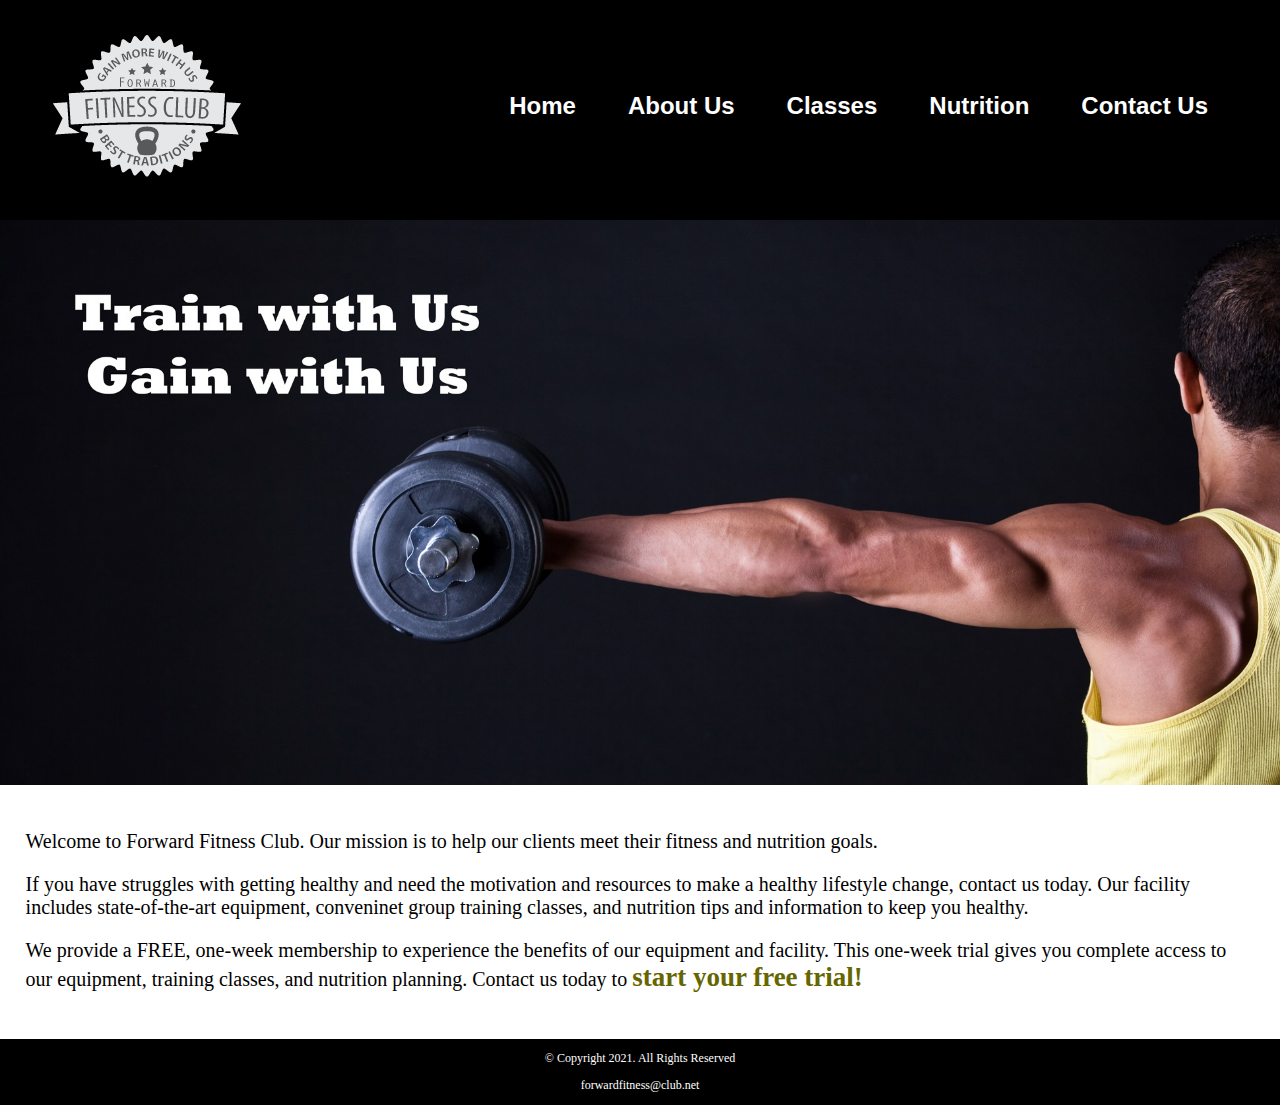
<file: index.html>
<!DOCTYPE html>
<!-- This website template was created by : Student's Diana Linville -->
<html lang="en">

<head>
    <title>Forward Fitness Club</title>
    <meta charset="utf-8">
    <link rel="stylesheet" href="css/styles.css">
</head>

<body>
    <div id="container">
        <!-- Use the header area for the website name or logo -->
        <header>
            <a href="index.html"><img src="images/forward-fitness-logo.png" alt="Forward Fitness Club logo"></a>
        </header>

        <!-- Use the nav area to add hyperlinks to other pages within the website -->
        <nav>
            <ul>
                <li><a href="index.html">Home</a></li> 
                <li><a href="about.html">About Us</a></li> 
                <li><a href="classes.html">Classes</a></li> 
                <li><a href="nutrition.html">Nutrition</a></li>
                <li><a href="contact.html">Contact Us</a></li>
            </ul>
        </nav>
        
        <!--Hero Image-->
        <div id="hero">
            <img src="images/hero-image.jpg" alt="left arm extended holding a weight">
        </div>

        <!-- Use the main area to add the main content of the webpages -->
        <main>
            <div id="intro">
                <p>Welcome to Forward Fitness Club. Our mission is to help our clients meet their fitness and nutrition goals.</p>

                <p>If you have struggles with getting healthy and
                    need the motivation and resources to make a healthy lifestyle change,
                    contact us today. Our facility includes state-of-the-art equipment,
                    conveninet group training classes, and nutrition tips and information
                    to keep you healthy.</p>

                <p>We provide a FREE, one-week membership to experience the benefits of our
                    equipment and facility. This one-week trial gives you complete access to
                    our equipment, training classes, and nutrition planning. Contact us
                    today to <span class="action">start your free trial!</span></p>
            </div>
        </main>

        <!-- Use the footer area to add webpage footer content -->
        <footer>

            <p>&copy; Copyright 2021. All Rights Reserved</p>

            <p><a href="mailto:forwardfitness@club.net">forwardfitness@club.net</a></p>

        </footer>
    </div>
</body>

</html>
</file>
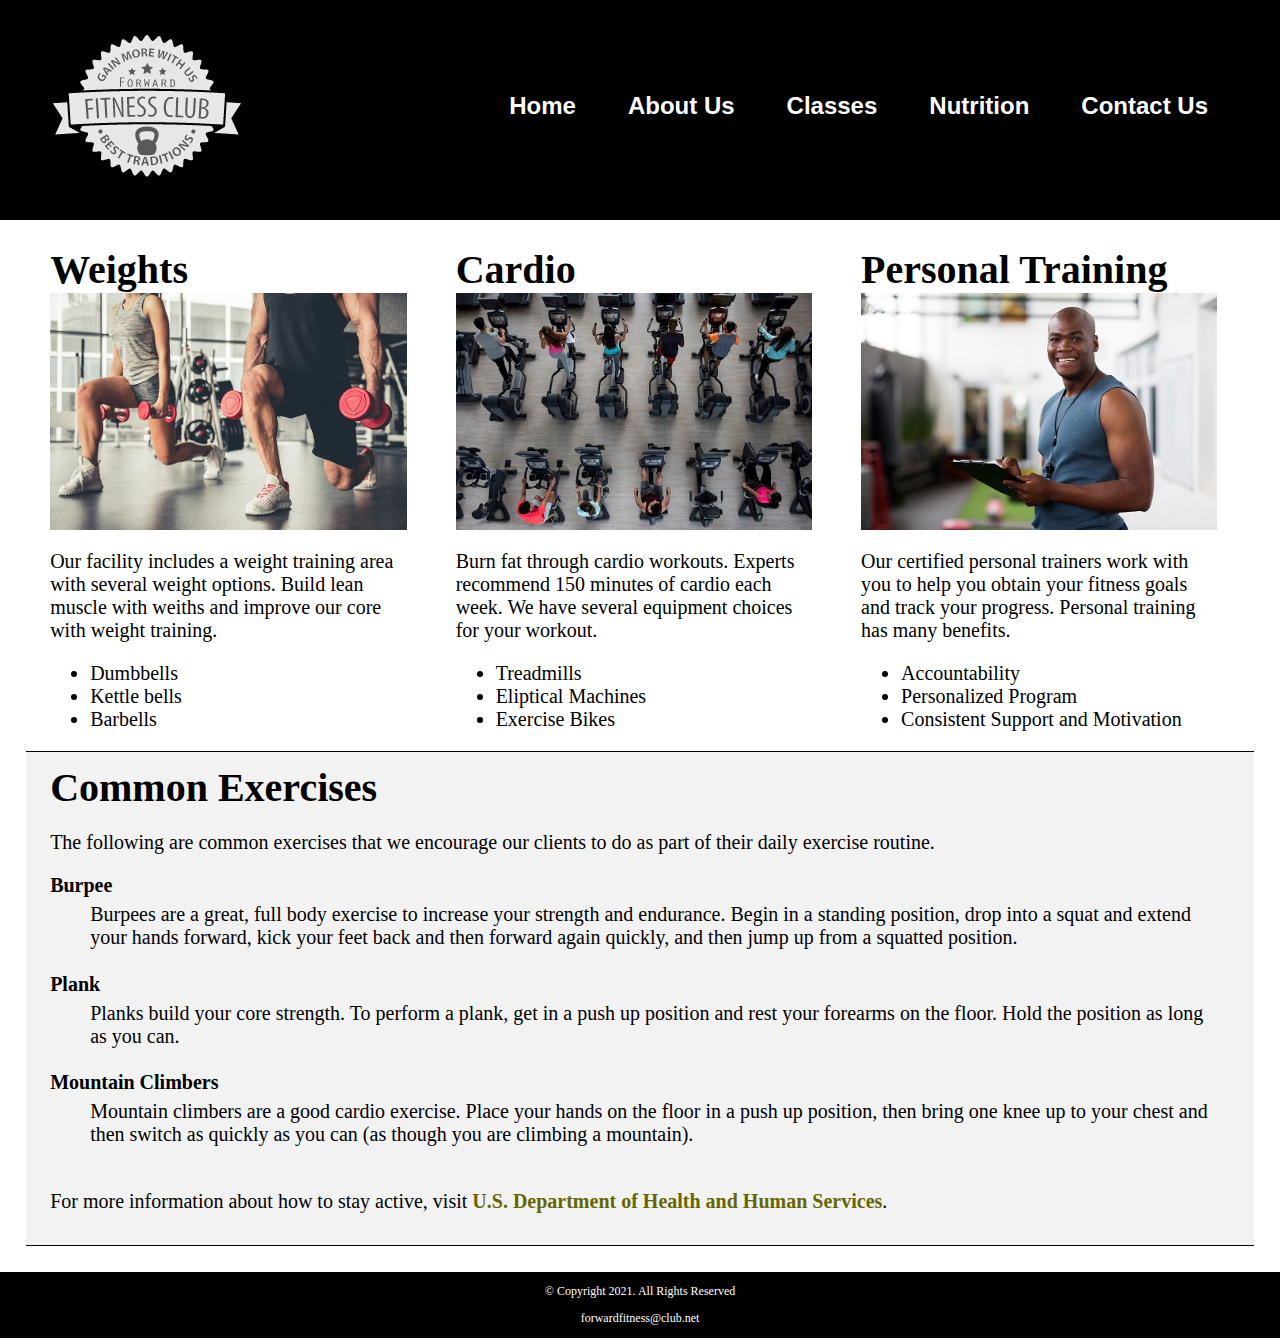
<file: about.html>
<!DOCTYPE html>
<!-- This website template was created by : Student's Diana Linville -->
<html lang="en">

<head>
    <title>Forward Fitness Club</title>
    <meta charset="utf-8">
    <link rel="stylesheet" href="css/styles.css">
</head>

<body>
    <div>
        <!-- Use the header area for the website name or logo -->
        <header>
            <a href="index.html"><img src="images/forward-fitness-logo.png" alt="Forward Fitness Club logo"></a>
        </header>

        <!-- Use the nav area to add hyperlinks to other pages within the website -->
        <nav>
             <ul>
                <li><a href="index.html">Home</a></li> 
                <li><a href="about.html">About Us</a></li> 
                <li><a href="classes.html">Classes</a></li> 
                <li><a href="nutrition.html">Nutrition</a></li>
                <li><a href="contact.html">Contact Us</a></li>
            </ul>
        </nav>

        <!-- Use the main area to add the main content of the webpages -->
        <main>

            <div id="weights">
                <h1>Weights</h1>
                <img src="images/people-with-weights.jpg" alt="Two people working out
        with a weight in each hand">

                <p>Our facility includes a weight training area with several weight
                    options. Build lean muscle with weiths and improve our core with
                    weight training.</p>

                <ul>
                    <li>Dumbbells</li>
                    <li>Kettle bells </li>
                    <li>Barbells</li>
                </ul>
            </div>
            <div id="cardio">
                <h1>Cardio</h1>
                <img src="images/people-workingout-machines.jpg" alt="Cardio Equipment">

                <p>Burn fat through cardio workouts. Experts recommend 150 minutes
                    of cardio each week. We have several equipment choices for your workout. </p>

                <ul>
                    <li>Treadmills</li>
                    <li>Eliptical Machines </li>
                    <li>Exercise Bikes</li>
                </ul>
            </div>
            <div id="training">
                <h1>Personal Training</h1>
                <img src="images/personal-trainer.jpg" alt="Personal Trainer">

                <p>Our certified personal trainers work with you to help you obtain
                    your fitness goals and track your progress. Personal training has
                    many benefits. </p>

                <ul>
                    <li>Accountability</li>
                    <li>Personalized Program </li>
                    <li>Consistent Support and Motivation</li>
                </ul>
            </div>
            <div id="exercises">
                <h1>Common Exercises</h1>

                <p>The following are common exercises that we encourage our clients to
                    do as part of their daily exercise routine.</p>

                <dl>
                    <dt>Burpee</dt>
                    <dd>Burpees are a great, full body exercise to increase your strength
                        and endurance. Begin in a standing position, drop into a squat and
                        extend your hands forward, kick your feet back and then forward
                        again quickly, and then jump up from a squatted position. </dd>

                    <dt>Plank</dt>
                    <dd>Planks build your core strength. To perform a plank, get in a
                        push up position and rest your forearms on the floor. Hold the
                        position as long as you can. </dd>

                    <dt>Mountain Climbers</dt>
                    <dd>Mountain climbers are a good cardio exercise. Place your hands
                        on the floor in a push up position, then bring one knee up to
                        your chest and then switch as quickly as you can (as though
                        you are climbing a mountain).</dd>
                </dl>

                <p>For more information about how to stay active, visit
                    <a href="https://www.hhs.gov/fitness/be-active/index.html" target="_blank" class="external-link">U.S. Department of Health and Human Services</a>.
                </p>
            </div>

        </main>

        <!-- Use the footer area to add webpage footer content -->
        <footer>

            <p>&copy; Copyright 2021. All Rights Reserved</p>

            <p><a href="mailto:forwardfitness@club.net">forwardfitness@club.net</a></p>

        </footer>
    </div>
</body>

</html>
</file>
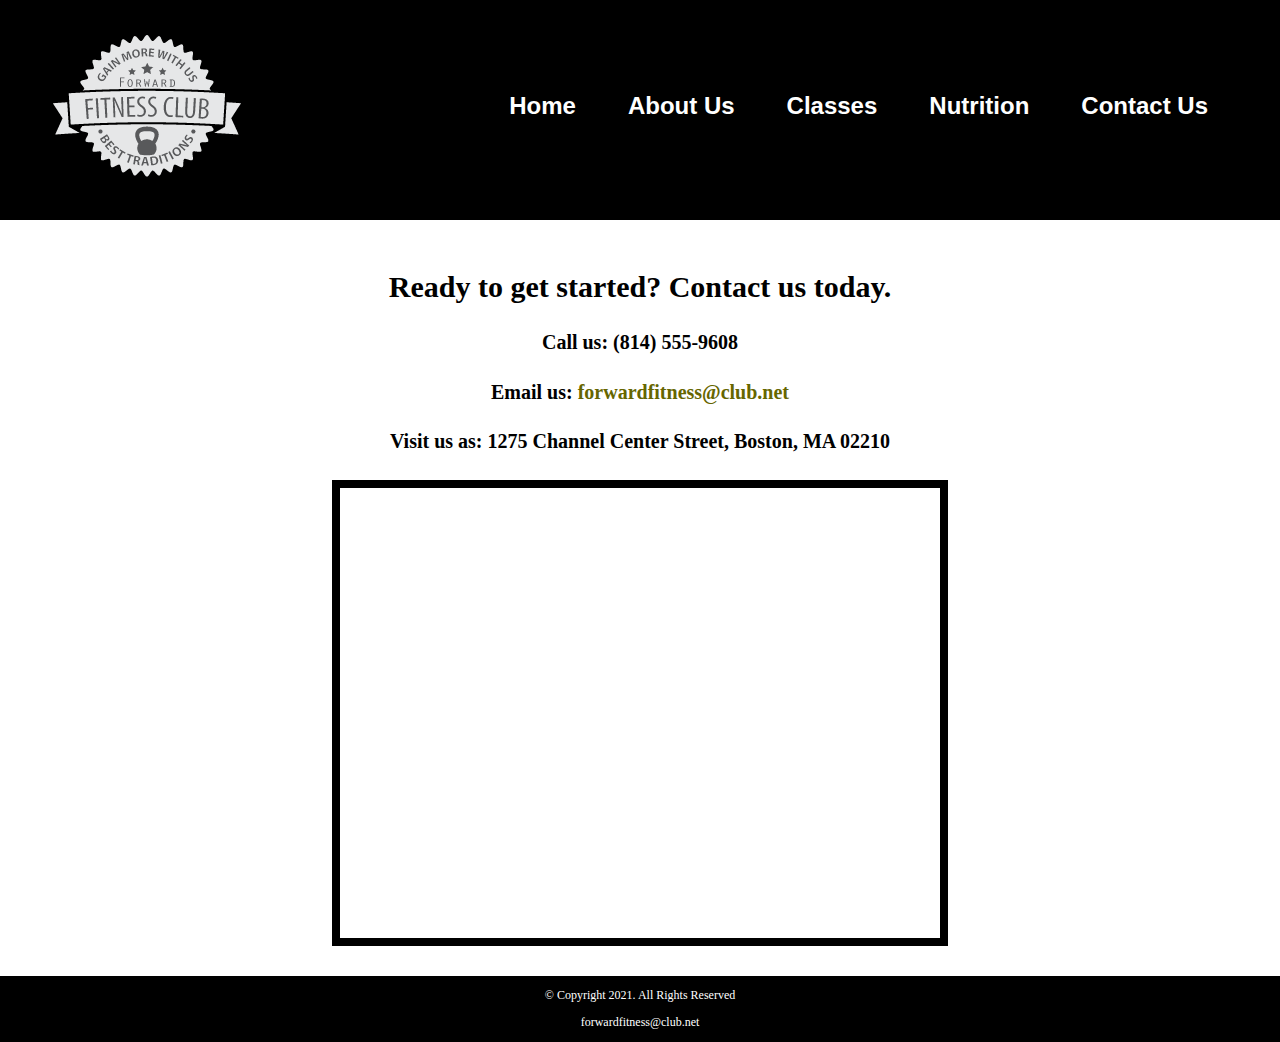
<file: contact.html>
<!DOCTYPE html>
<!-- This website template was created by : Student's Diana Linville -->
<html lang="en">

<head>
    <title>Forward Fitness Club</title>
    <meta charset="utf-8">
    <link rel="stylesheet" href="css/styles.css">
</head>

<body>
    <div>
        <!-- Use the header area for the website name or logo -->
        <header>
            <a href="index.html"><img src="images/forward-fitness-logo.png" alt="Forward Fitness Club logo"></a>
        </header>

        <!-- Use the nav area to add hyperlinks to other pages within the website -->
        <nav>
            <ul>
                <li><a href="index.html">Home</a></li>
                <li><a href="about.html">About Us</a></li>
                <li><a href="classes.html">Classes</a></li>
                <li><a href="nutrition.html">Nutrition</a></li>
                <li><a href="contact.html">Contact Us</a></li>
            </ul>
        </nav>

        <!-- Use the main area to add the main content of the webpages -->
        <main>

            <div id="contact">
                <h2>Ready to get started? Contact us today.</h2>
                <h4>Call us: (814) 555-9608</h4>
                <h4>Email us: <a href="mailto:forwardfitness@club.net">forwardfitness@club.net</a></h4>
                <h4>Visit us as: 1275 Channel Center Street, Boston, MA 02210</h4>

                <iframe src="https://www.google.com/maps/embed?pb=!1m18!1m12!1m3!1d2948.8517431365663!2d-71.0536284843076!3d42.34568414400165!2m3!1f0!2f0!3f0!3m2!1i1024!2i768!4f13.1!3m3!1m2!1s0x89e37a7dc2b67e7b%3A0x36ec93427cd9c5f1!2sChannel%20Center%20St%2C%20Boston%2C%20MA%2002210!5e0!3m2!1sen!2sus!4v1652727987776!5m2!1sen!2sus" width="600" height="450" allowfullscreen class="map"></iframe>
            </div>

        </main>

        <!-- Use the footer area to add webpage footer content -->
        <footer>

            <p>&copy; Copyright 2021. All Rights Reserved</p>

            <p><a href="mailto:forwardfitness@club.net">forwardfitness@club.net</a></p>

        </footer>
    </div>
</body>

</html>
</file>
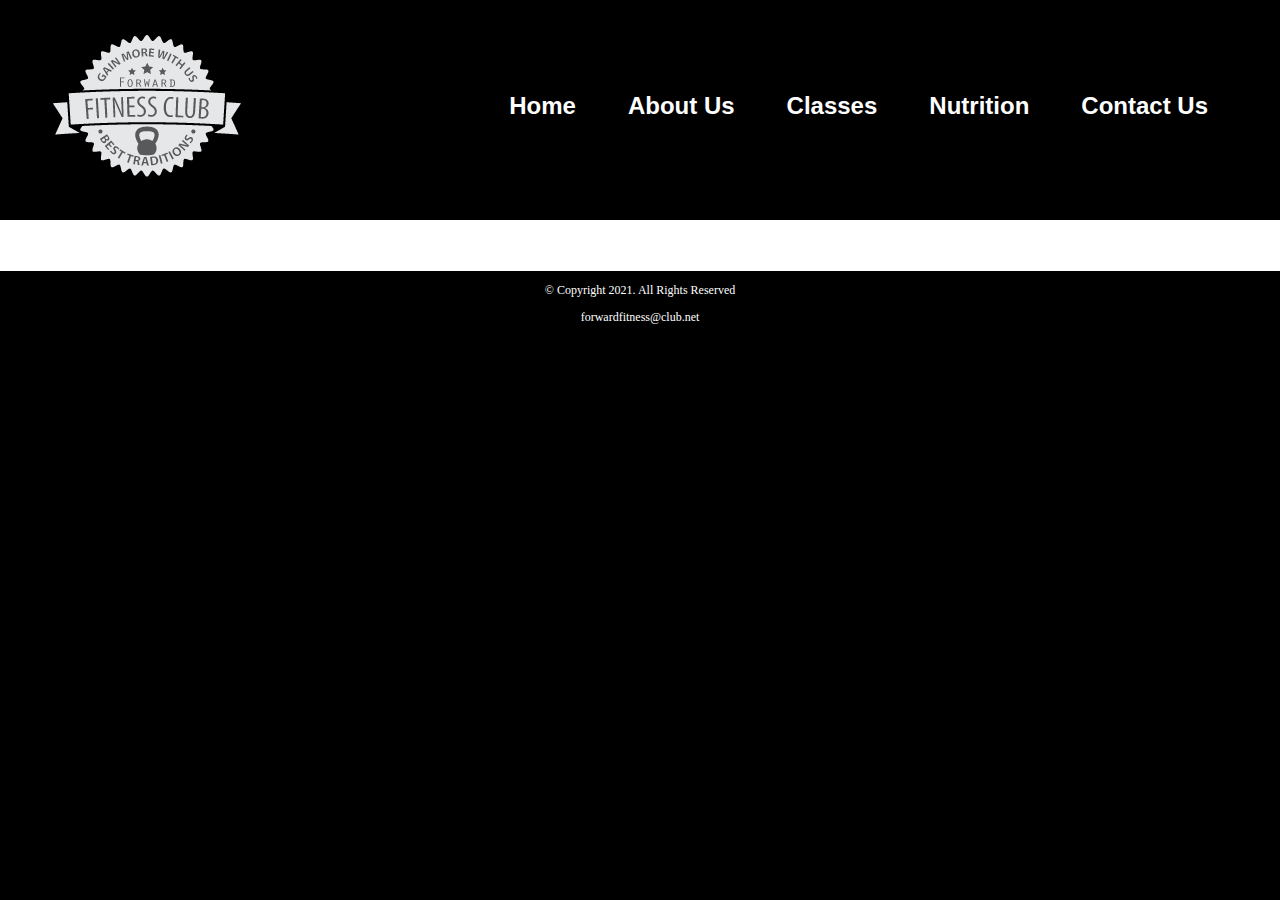
<file: template.html>
<!DOCTYPE html>
<!-- This website template was created by : Student's Diana Linville -->
<html lang="en">

<head>
    <title>Forward Fitness Club</title>
    <meta charset="utf-8">
    <link rel="stylesheet" href="css/styles.css">
</head>

<body>
    <div>
        <!-- Use the header area for the website name or logo -->
        <header>
            <a href="index.html"><img src="images/forward-fitness-logo.png" alt="Forward Fitness Club logo"></a>
        </header>

        <!-- Use the nav area to add hyperlinks to other pages within the website -->
        <nav>
            <ul>
                <li><a href="index.html">Home</a></li>
                <li><a href="about.html">About Us</a></li>
                <li><a href="classes.html">Classes</a></li>
                <li><a href="nutrition.html">Nutrition</a></li>
                <li><a href="contact.html">Contact Us</a></li>
            </ul>
        </nav>

        <!-- Use the main area to add the main content of the webpages -->
        <main>

            <div>
            </div>

        </main>

        <!-- Use the footer area to add webpage footer content -->
        <footer>

            <p>&copy; Copyright 2021. All Rights Reserved</p>

            <p><a href="mailto:forwardfitness@club.net">forwardfitness@club.net</a></p>

        </footer>
    </div>
</body>

</html>
</file>
<file: css/styles.css>
/*
Author: Allison Verhulst
Date: 2/7/23
File Name: styles.css
*/

/* CSS Reset */

body,
header,
nav,
main,
footer,
h1,
div,
img {
    margin: 0;
    padding: 0;
    border: 0;
}

/* Style rukes for body and images */
body {
    background-color: #000;
}

img {
    max-width: 100%;
    display: block;
}

/* Style rule for header */
header {
    width: 25%;
    float: left;
}

/* Style rules for navigation area */
nav {
    width: 70%;
    float: right;
    margin: 5em 3em 0 0;
}

nav ul {
    list-style-type: none;
    margin: 0;
    text-align: right;
}

nav li {
    display: inline-block;
    font-size: 1.5em;
    font-family: Verdana, Arial, sans-serif;
    font-weight: bold;
}

nav li a {
    display: block;
    color: #fff;
    text-align: center;
    padding: 0.5em 1em;
    text-decoration: none;
}

/* Style rules for main content */
main {
    clear: left;
    background-color: #fff;
    padding: 2%;
    font-size: 1.25em;
}

.action {
    font-size: 1.35em;
    color: #666600;
    font-weight: bold;
}

#weights,
#cardio,
#training {
    width: 29%;
    float: left;
    margin: 0 2%;
}

#exercises {
    clear: left;
    border-top: 1px solid #000;
    border-bottom: 1px solid #000;
    background-color: #f2f2f2;
    padding: 1% 2%;
}

#exercises dt {
    font-weight: bold;
}

#exercises dd {
    padding: 0.5% 1% 2% 0;
}

.external-link {
    color: #666600;
    font-weight: bold;
    text-decoration: none;
}

#contact {
    text-align: center;
}

#contact a {
    color: #666600;
    text-decoration: none;
}

.map {
    border: 8px solid #000;
}

/*Style rules for footer content */
footer p {
    font-size: 0.75em;
    text-align: center;
    color: #fff;
    padding: 0 1em;
}

footer p a {
    color: #fff;
    text-decoration: none;
}
</file>
